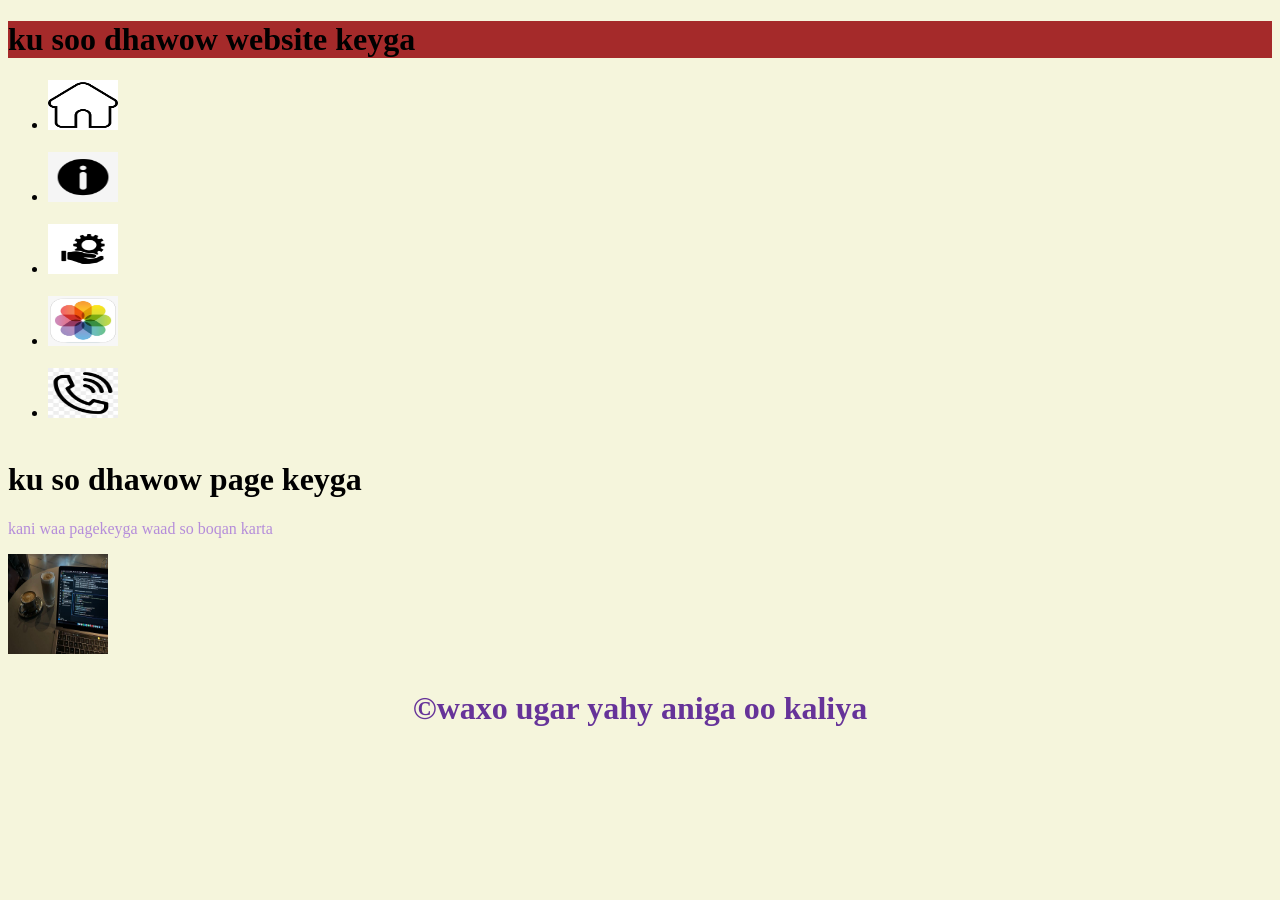
<file: index.html>
<!DOCTYPE html>
<html lang="en">
<head>
    <title>Document</title>
    <link rel="stylesheet" href="love.css">
</head>
<body>
    <header><h1>ku soo dhawow website keyga</h1></header>
    <div><nav><ul>
        <li><a href="index.html"><img src="Home Button free icons.jpg" alt="home"
              height="50" width="70"></a></li>&nbsp;&nbsp;
        <li><a href="about.html"><img src="about us.jpg" alt="about" 
            height="50" width="70"></a></li>&nbsp;&nbsp;
        <li><a href="services.html"><img src="services.jpg" alt="services"
                 height="50" width="70"></a></li>&nbsp;&nbsp;
        <li><a href="gallery.html"><img src="gallery.jpg" alt="gallery"
             height="50" width="70"></a></li>&nbsp;&nbsp;
        <li><a href="contact.html"><img src="contact.jpg" alt="contact"
             height="50" width="70"></a></li>&nbsp;&nbsp;
     </ul></nav></div>
     <main><div> 
        <h1>ku so dhawow page keyga</h1>
        <p>kani waa pagekeyga waad so boqan karta</p>
     </div></main>
     <img src="code.jpg" alt="code" height="100" width="100">
     <div><footer><h1><p>&copy;waxo ugar yahy aniga oo kaliya</p></h1> </footer></div>
</body>
</html>
</file>
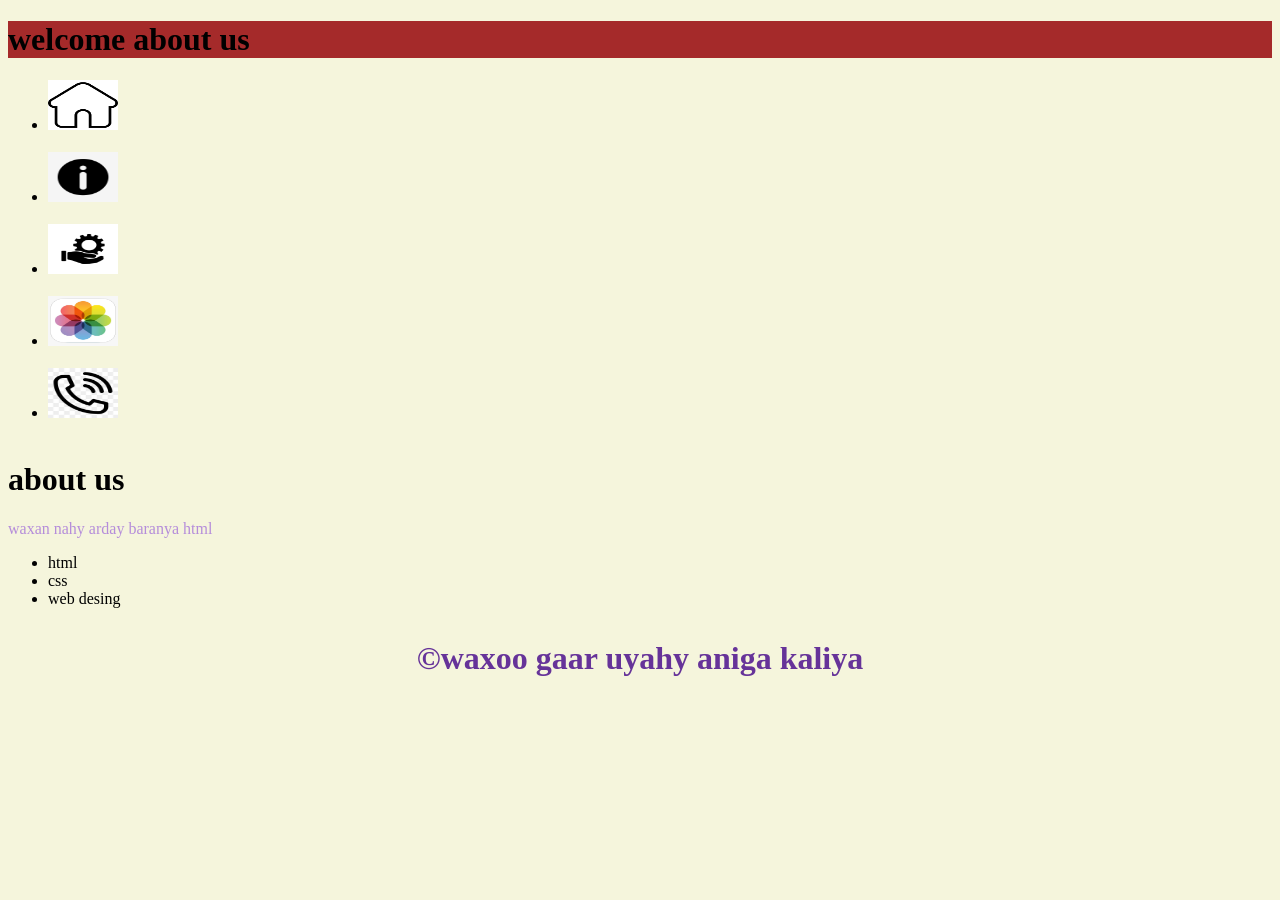
<file: about.html>
<!DOCTYPE html>
<html lang="en">
<head>
    <title>Document</title>
    <link rel="stylesheet" href="love.css">
</head>
<body>
    <header><h1> welcome about us</h1></header>
     <div><nav><ul>
        <li><a href="index.html"><img src="Home Button free icons.jpg" alt="home"
              height="50" width="70"></a></li>&nbsp;&nbsp;
        <li><a href="about.html"><img src="about us.jpg" alt="about" 
            height="50" width="70"></a></li>&nbsp;&nbsp;
        <li><a href="services.html"><img src="services.jpg" alt="services"
                 height="50" width="70"></a></li>&nbsp;&nbsp;
        <li><a href="gallery.html"><img src="gallery.jpg" alt="gallery"
             height="50" width="70"></a></li>&nbsp;&nbsp;
        <li><a href="contact.html"><img src="contact.jpg" alt="contact"
             height="50" width="70"></a></li>&nbsp;&nbsp;
     </ul></nav></div>
     <main>
        <div>
            <h1>about us</h1>
            <p>waxan nahy arday baranya html </p>
            <ul>
                <li>html</li>
                <li>css</li>
                <li>web desing</li>
            </ul>
        </div>
     </main>
     <div><footer><h1><p>&copy;waxoo gaar uyahy aniga kaliya</p></h1></footer></div>
</body>
</html>
</file>
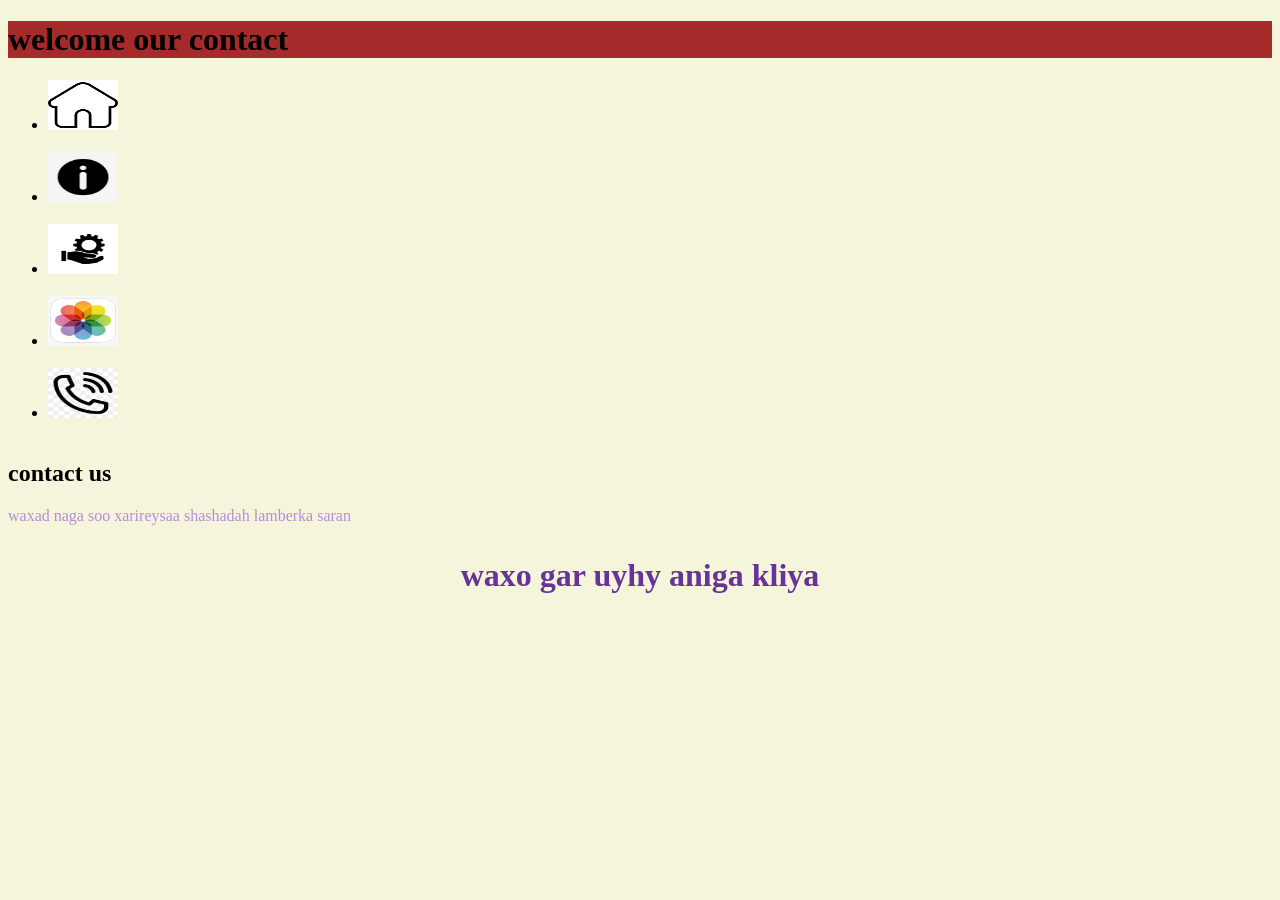
<file: contact.html>
<!DOCTYPE html>
<html lang="en">
<head>
    <title>Document</title>
    <link rel="stylesheet" href="love.css">
</head>
<body>
    <header><h1>welcome our contact</h1></header>
    <div><nav><ul>
        <li><a href="index.html"><img src="Home Button free icons.jpg" alt="home"
              height="50" width="70"></a></li>&nbsp;&nbsp;
        <li><a href="about.html"><img src="about us.jpg" alt="about" 
            height="50" width="70"></a></li>&nbsp;&nbsp;
        <li><a href="services.html"><img src="services.jpg" alt="services"
                 height="50" width="70"></a></li>&nbsp;&nbsp;
        <li><a href="gallery.html"><img src="gallery.jpg" alt="gallery"
             height="50" width="70"></a></li>&nbsp;&nbsp;
        <li><a href="contact.html"><img src="contact.jpg" alt="contact"
             height="50" width="70"></a></li>&nbsp;&nbsp;
     </ul></nav></div>
     <main><div>
        <h2>contact us</h2>
        <p>waxad naga soo xarireysaa shashadah lamberka saran</p>
     </div></main>
     <div><footer><h1><p>waxo gar uyhy aniga kliya</p></h1></footer></div>
</body>
</html>
</file>
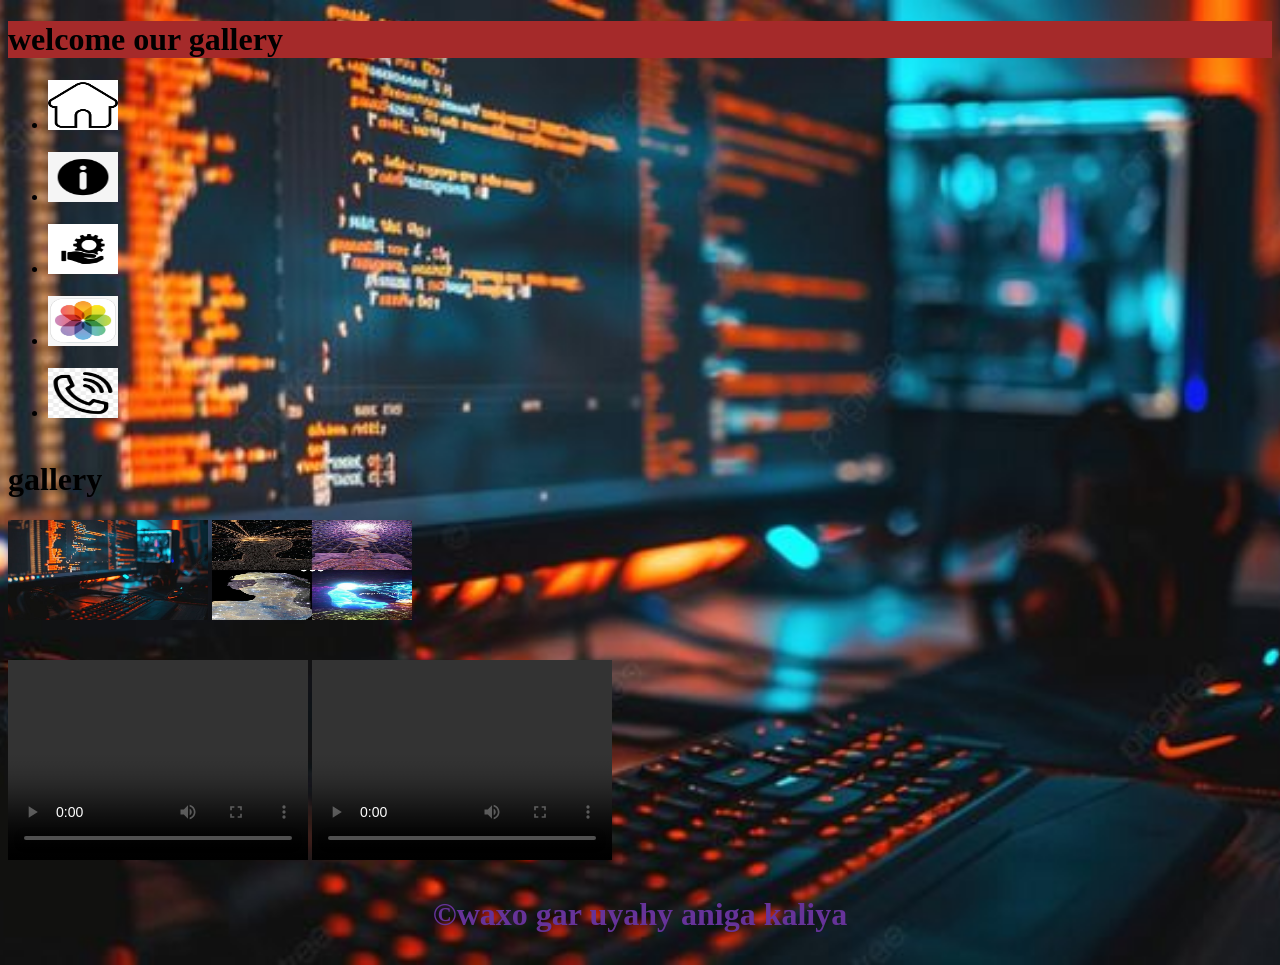
<file: gallery.html>
<!DOCTYPE html>
<html lang="en">
<head>
    <title>Document</title>
    <link rel="stylesheet" href="love.css">
    <style>
        body{
            background-image: url(Software\ Photo.jpg);
            background-repeat: no-repeat;
            background-size: cover;
            background-position: center;
        }
    </style>
</head>
<body>
    <header><h1>welcome our gallery</h1></header>
    <div><nav><ul>
        <li><a href="index.html"><img src="Home Button free icons.jpg" alt="home"
              height="50" width="70"></a></li>&nbsp;&nbsp;
        <li><a href="about.html"><img src="about us.jpg" alt="about" 
            height="50" width="70"></a></li>&nbsp;&nbsp;
        <li><a href="services.html"><img src="services.jpg" alt="services"
                 height="50" width="70"></a></li>&nbsp;&nbsp;
        <li><a href="gallery.html"><img src="gallery.jpg" alt="gallery"
             height="50" width="70"></a></li>&nbsp;&nbsp;
        <li><a href="contact.html"><img src="contact.jpg" alt="contact"
             height="50" width="70"></a></li>&nbsp;&nbsp;
     </ul></nav></div>
     <main><div>
        <h1>gallery</h1>
        <img src="Software Photo.jpg" alt="software" height="100" width="200">
        <img src="WhatsApp Image.jpeg" alt="whatsapp" height="100" width="200">
     </div></main> 
     <br><br>
     <video src="Video .mp4" height="200" width="300" controls>video</video>
     <video src="XAFSA.mp4" height="200" width="300" controls>xafsa</video>
     <div><footer><h1><p>&copy;waxo gar uyahy aniga kaliya</p></h1></footer></div>
</body>
</html>
</file>
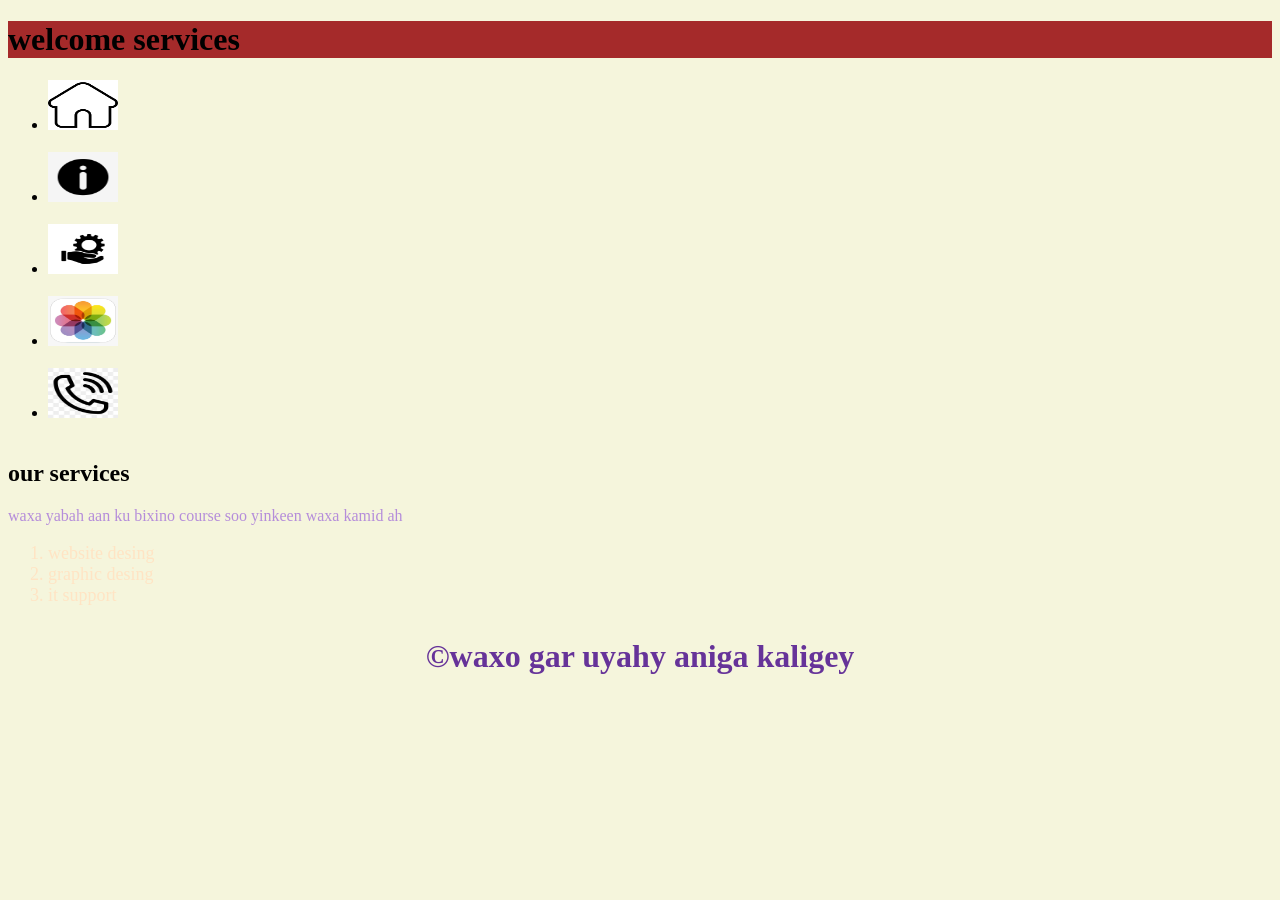
<file: services.html>
<!DOCTYPE html>
<html lang="en">
<head>
    <title>Document</title>
    <link rel="stylesheet" href="love.css">
</head>
<body class="gradient-page">
    <header><h1>welcome services</h1></header>
     <div><nav><ul>
        <li><a href="index.html"><img src="Home Button free icons.jpg" alt="home"
              height="50" width="70"></a></li>&nbsp;&nbsp;
        <li><a href="about.html"><img src="about us.jpg" alt="about" 
            height="50" width="70"></a></li>&nbsp;&nbsp;
        <li><a href="services.html"><img src="services.jpg" alt="services"
                 height="50" width="70"></a></li>&nbsp;&nbsp;
        <li><a href="gallery.html"><img src="gallery.jpg" alt="gallery"
             height="50" width="70"></a></li>&nbsp;&nbsp;
        <li><a href="contact.html"><img src="contact.jpg" alt="contact"
             height="50" width="70"></a></li>&nbsp;&nbsp;
     </ul></nav></div>
     <div><main>
     <h2 id="qurux">our services</h2>
     <p class="new">waxa yabah aan ku bixino course soo yinkeen waxa kamid ah  </p>
     <ol>
        <li>website desing</li>
        <li>graphic desing</li>
        <li>it support</li>
     </ol>
     </div></main>
     <div><footer><h1><p>&copy;waxo gar uyahy aniga kaligey</p></h1></footer></div>
     
</body>
</html>
</file>
<file: love.css>
body{
   
    background-color: beige;
}
header{
    background-color: brown;
    font-weight: 100;
}
main{
    font-size: medium;
}
p{
    color: rgb(181, 141, 218);
}
ol{
    color: bisque;
    font-size: large;
}
footer h1 p {
    color:rebeccapurple;
    text-align: center;
}
</file>
